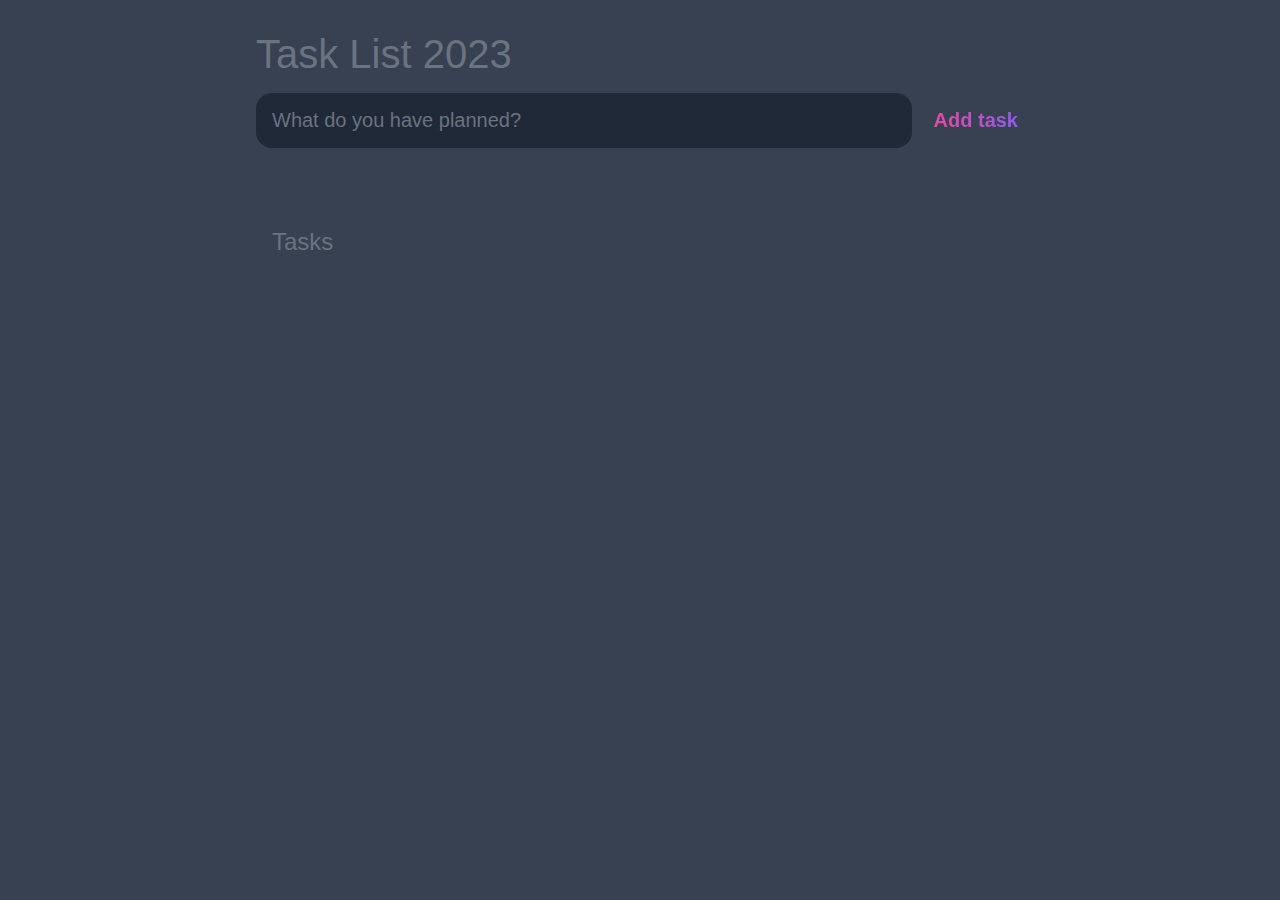
<file: index.html>
<!DOCTYPE html>
<html lang="en">
<head>
    <meta charset="UTF-8">
    <meta http-equiv="X-UA-Compatible" content="IE=edge">
    <meta name="viewport" content="width=device-width, initial-scale=1.0">
    <title>Task List 2023</title>
    <link rel="stylesheet" href="main.css">
</head>
<body>

    <header>
        <h1>Task List 2023</h1>
        <form id = "new-task-form">
            <input 
                    type="text"
                    id="new-task-input"
                    placeholder="What do you have planned?"/>
                    <input 
                    type = "submit" 
                    id = "new-task-submit"
                    value="Add task" />
        </form>
    </header>

    <main>

        <section class = "task-list">
            <h2>Tasks</h2>
            <div id = "tasks">

                <!-- <div class = "task">
                    <div class = "content">
                    <input 
                            type="text"
                            class="text"
                            value="My shiny task"
                            readonly
                    />
                </div>
                    <div class="actions">
                        <button class="edit">Edit</button>
                        <button class="delete">Delete</button>
                    </div>
                </div> -->

            </div>
        </section>

    </main>

    <script src = "main.js"></script>
</body>
</html>
</file>
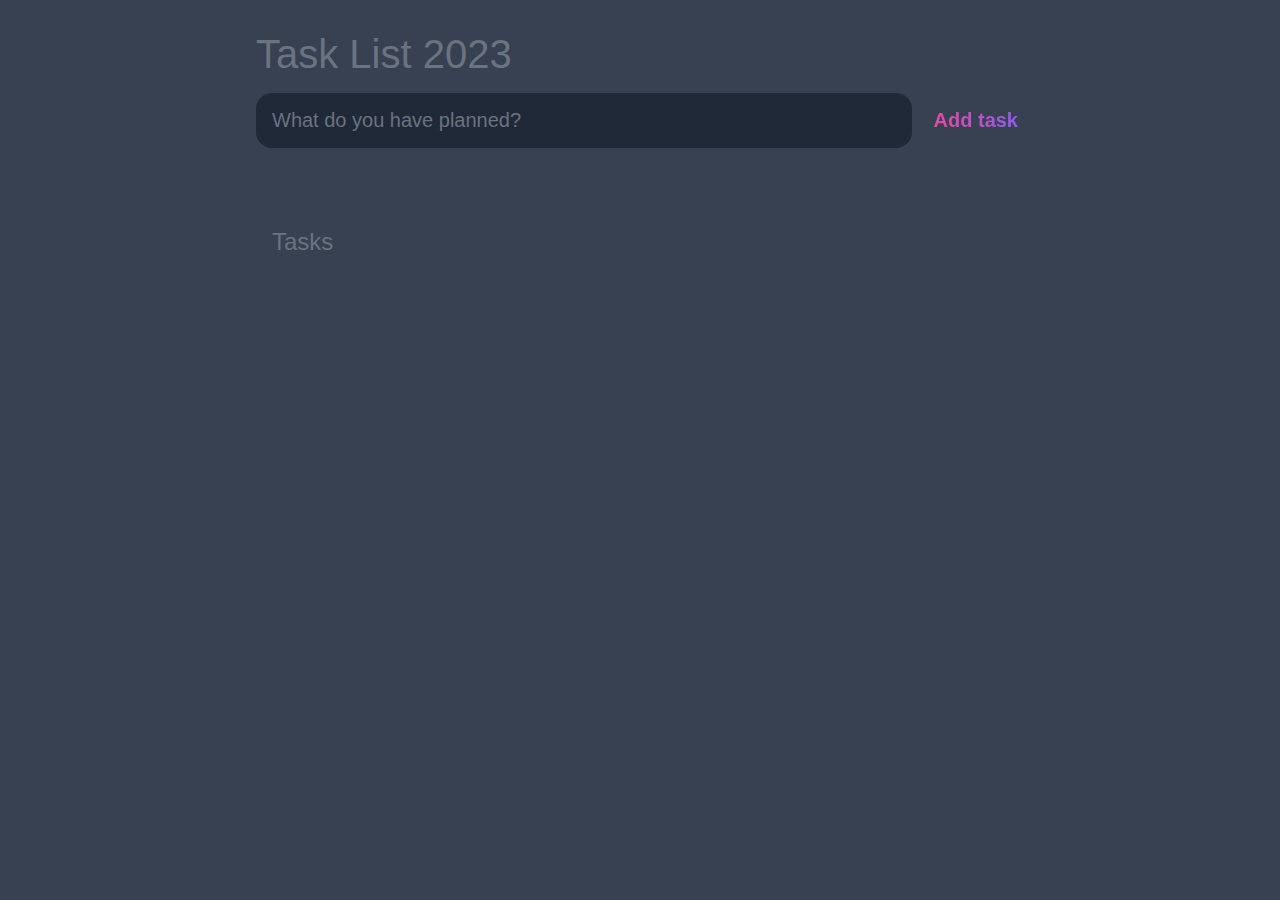
<file: public/index.html>
<!DOCTYPE html>
<html lang="en">
<head>
    <meta charset="UTF-8">
    <meta http-equiv="X-UA-Compatible" content="IE=edge">
    <meta name="viewport" content="width=device-width, initial-scale=1.0">
    <title>Task List 2023</title>
    <link rel="stylesheet" href="main.css">
</head>
<body>

    <header>
        <h1>Task List 2023</h1>
        <form id = "new-task-form">
            <input 
                    type="text"
                    id="new-task-input"
                    placeholder="What do you have planned?"/>
                    <input 
                    type = "submit" 
                    id = "new-task-submit"
                    value="Add task" />
        </form>
    </header>

    <main>

        <section class = "task-list">
            <h2>Tasks</h2>
            <div id = "tasks">

                <!-- <div class = "task">
                    <div class = "content">
                    <input 
                            type="text"
                            class="text"
                            value="My shiny task"
                            readonly
                    />
                </div>
                    <div class="actions">
                        <button class="edit">Edit</button>
                        <button class="delete">Delete</button>
                    </div>
                </div> -->

            </div>
        </section>

    </main>

    <script src = "../main.js"></script>
</body>
</html>
</file>
<file: main.css>
:root {
    --dark: #374151;
    --darker: #1F2937;
    --darkest: #111827;
    --gray: #6B7280;
    --light: #EEE;
    --pink: #EC4899;
    --purple: #8B5Cf6;
}

* {
    box-sizing:  border-box;
    margin: 0;
    font-family: 'Fira sans', sans-serif;
}

body {
    display: flex;
    flex-direction: column;
    min-height: 100vh;
    background: var(--dark);
    color: #FFF;
}
header {
    padding: 2rem 1rem;
    max-width: 800px;
    width: 100%;
    margin: 0 auto;
}

header h1 {
    font-size: 2.5rem;
    font-weight: 300;
    color: var(--gray);
    margin-bottom: 1rem;
}

#new-task-form {
    display: flex;
}

input, button {
    appearance: none;
    border: none;
    outline: none;
    background: none;
}

#new-task-input {
    flex: 1 1 0%;
    background-color: var(--darker);
    padding: 1rem;
    border-radius: 1rem;
    margin-right: 1rem;
    color: var(--light);
    font-size: 1.25rem
}

#new-task-input::placeholder {
    color:var(--gray)
}

#new-task-submit {
    color: var(--pink);
    font-size:1.25rem;
    font-weight:700;
    background-image: linear-gradient(to right, var(--pink), var(--purple));
    -webkit-background-clip: text;
    -webkit-text-fill-color: transparent;
    cursor: pointer;
    transition: 0.4s;
}

#new-task-submit:hover {
    opacity:0.8;
}

#new-task-submit:active {
    opacity: 0.6;
}

main {
    flex: 1 1 0%;
    padding: 2rem 1rem;
    max-width: 800px;
    width:100%;
    margin: 0 auto;
}

.task-list {
    padding: 1rem;
}

.task-list h2 {
    font-size: 1.5rem;
    font-weight: 300;
    color: var(--gray);
    margin-bottom: 1rem;
}

#tasks .task {
    display: flex;
    justify-content: space-between;
    background-color: var(--darkest);
    padding: 1rem;
    border-radius: 1rem;
    margin-bottom: 1rem;
}

#tasks .task .content {
    flex: 1 1 0%;
}

#tasks .task .content .text {
    color: var(--light);
    font-size: 1.125rem;
    width: 100%;
    display: block;
    transition:0.4;
}

#tasks .task .content .text:not(:read-only) {
    color: var(--pink);
}

#tasks .task .actions {
    display: flex;
    margin: 0 -0.5rem;
}

.task .actions button {
    cursor: pointer;
    margin: 0 0.5rem;
    font-size: 1.125rem;
    font-weight: 700;
    text-transform: uppercase;
    transition: 0.4s;
}

.task .actions button:hover {
    opacity:0.8;
}

.task .actions button:active {
    opacity: 0.6;
}

.task .actions .edit {
    background-image: linear-gradient(to right, var(--pink), var(--purple));
    -webkit-background-clip: text;
    -webkit-text-fill-color: transparent;
}

.task .actions .delete {
    color: crimson;
}
</file>
<file: public/main.css>
:root {
    --dark: #374151;
    --darker: #1F2937;
    --darkest: #111827;
    --gray: #6B7280;
    --light: #EEE;
    --pink: #EC4899;
    --purple: #8B5Cf6;
}

* {
    box-sizing:  border-box;
    margin: 0;
    font-family: 'Fira sans', sans-serif;
}

body {
    display: flex;
    flex-direction: column;
    min-height: 100vh;
    background: var(--dark);
    color: #FFF;
}
header {
    padding: 2rem 1rem;
    max-width: 800px;
    width: 100%;
    margin: 0 auto;
}

header h1 {
    font-size: 2.5rem;
    font-weight: 300;
    color: var(--gray);
    margin-bottom: 1rem;
}

#new-task-form {
    display: flex;
}

input, button {
    appearance: none;
    border: none;
    outline: none;
    background: none;
}

#new-task-input {
    flex: 1 1 0%;
    background-color: var(--darker);
    padding: 1rem;
    border-radius: 1rem;
    margin-right: 1rem;
    color: var(--light);
    font-size: 1.25rem
}

#new-task-input::placeholder {
    color:var(--gray)
}

#new-task-submit {
    color: var(--pink);
    font-size:1.25rem;
    font-weight:700;
    background-image: linear-gradient(to right, var(--pink), var(--purple));
    -webkit-background-clip: text;
    -webkit-text-fill-color: transparent;
    cursor: pointer;
    transition: 0.4s;
}

#new-task-submit:hover {
    opacity:0.8;
}

#new-task-submit:active {
    opacity: 0.6;
}

main {
    flex: 1 1 0%;
    padding: 2rem 1rem;
    max-width: 800px;
    width:100%;
    margin: 0 auto;
}

.task-list {
    padding: 1rem;
}

.task-list h2 {
    font-size: 1.5rem;
    font-weight: 300;
    color: var(--gray);
    margin-bottom: 1rem;
}

#tasks .task {
    display: flex;
    justify-content: space-between;
    background-color: var(--darkest);
    padding: 1rem;
    border-radius: 1rem;
    margin-bottom: 1rem;
}

#tasks .task .content {
    flex: 1 1 0%;
}

#tasks .task .content .text {
    color: var(--light);
    font-size: 1.125rem;
    width: 100%;
    display: block;
    transition:0.4;
}

#tasks .task .content .text:not(:read-only) {
    color: var(--pink);
}

#tasks .task .actions {
    display: flex;
    margin: 0 -0.5rem;
}

.task .actions button {
    cursor: pointer;
    margin: 0 0.5rem;
    font-size: 1.125rem;
    font-weight: 700;
    text-transform: uppercase;
    transition: 0.4s;
}

.task .actions button:hover {
    opacity:0.8;
}

.task .actions button:active {
    opacity: 0.6;
}

.task .actions .edit {
    background-image: linear-gradient(to right, var(--pink), var(--purple));
    -webkit-background-clip: text;
    -webkit-text-fill-color: transparent;
}

.task .actions .delete {
    color: crimson;
}
</file>
